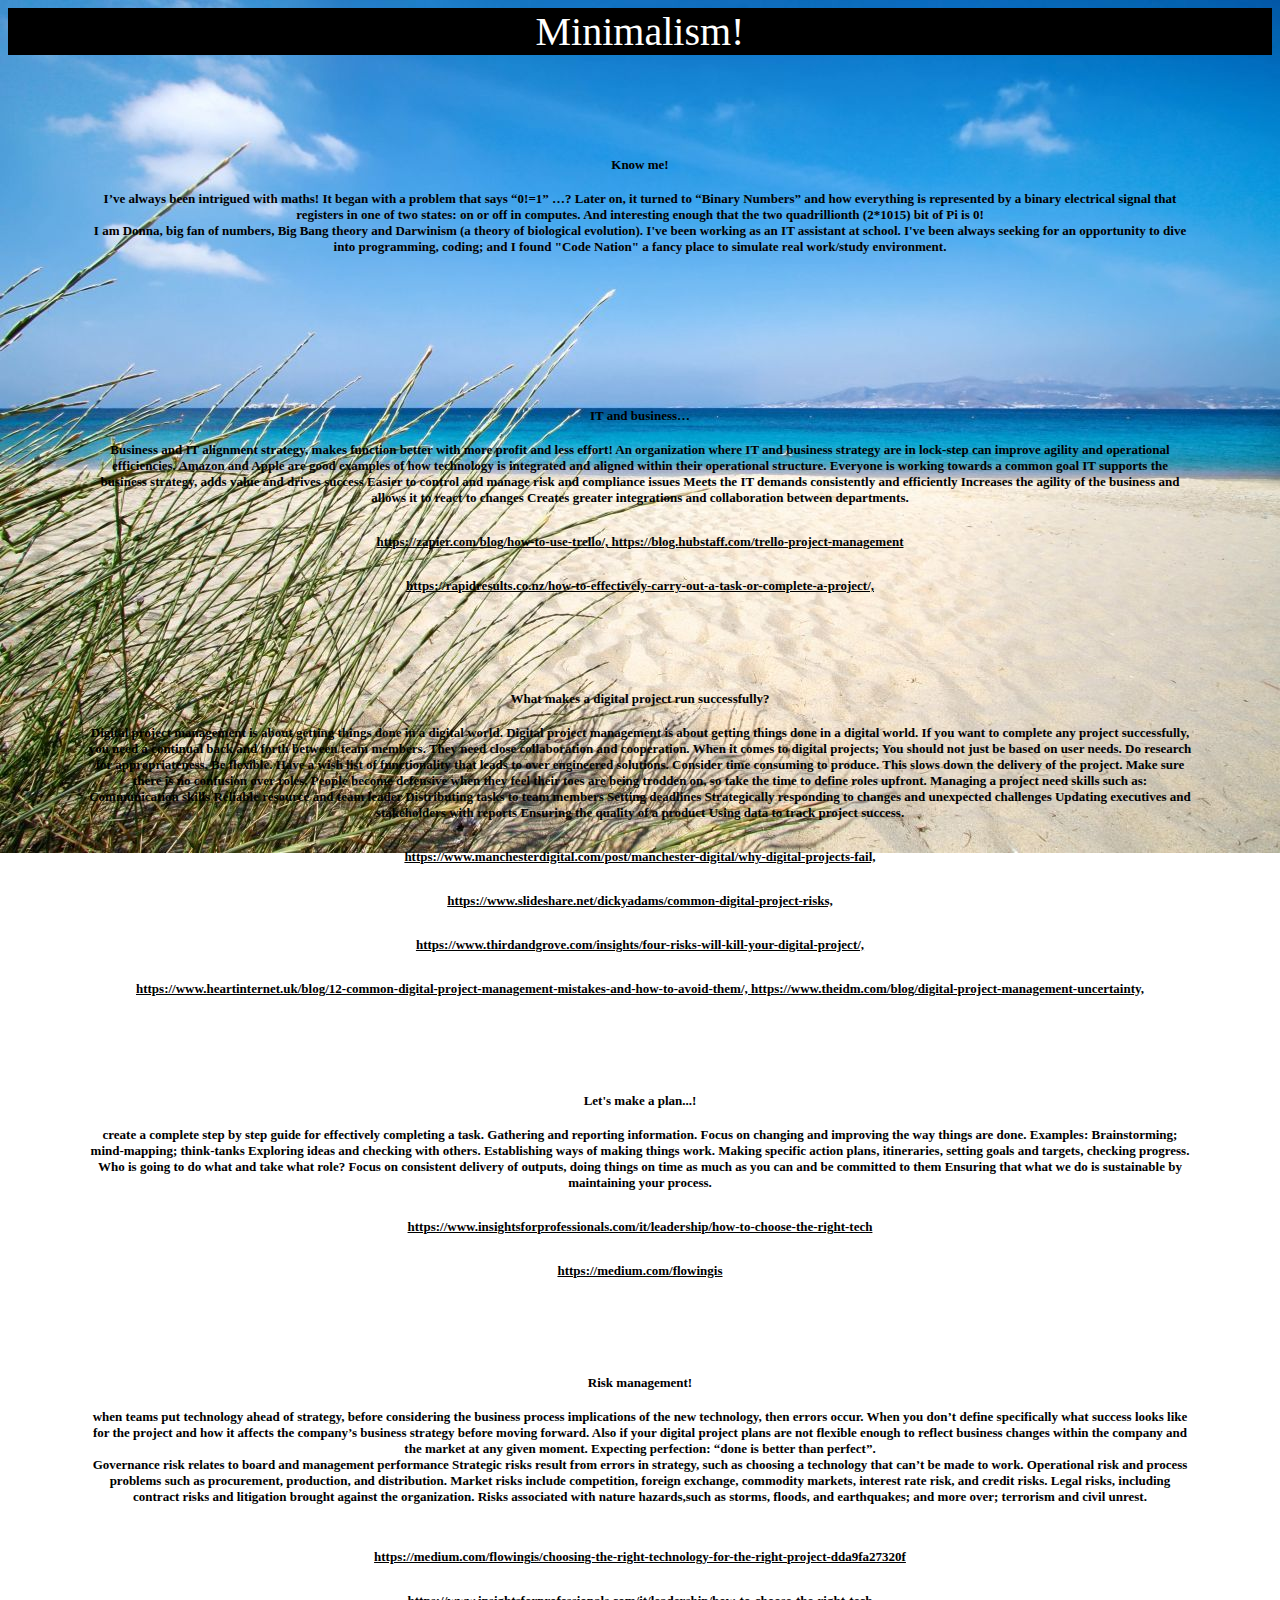
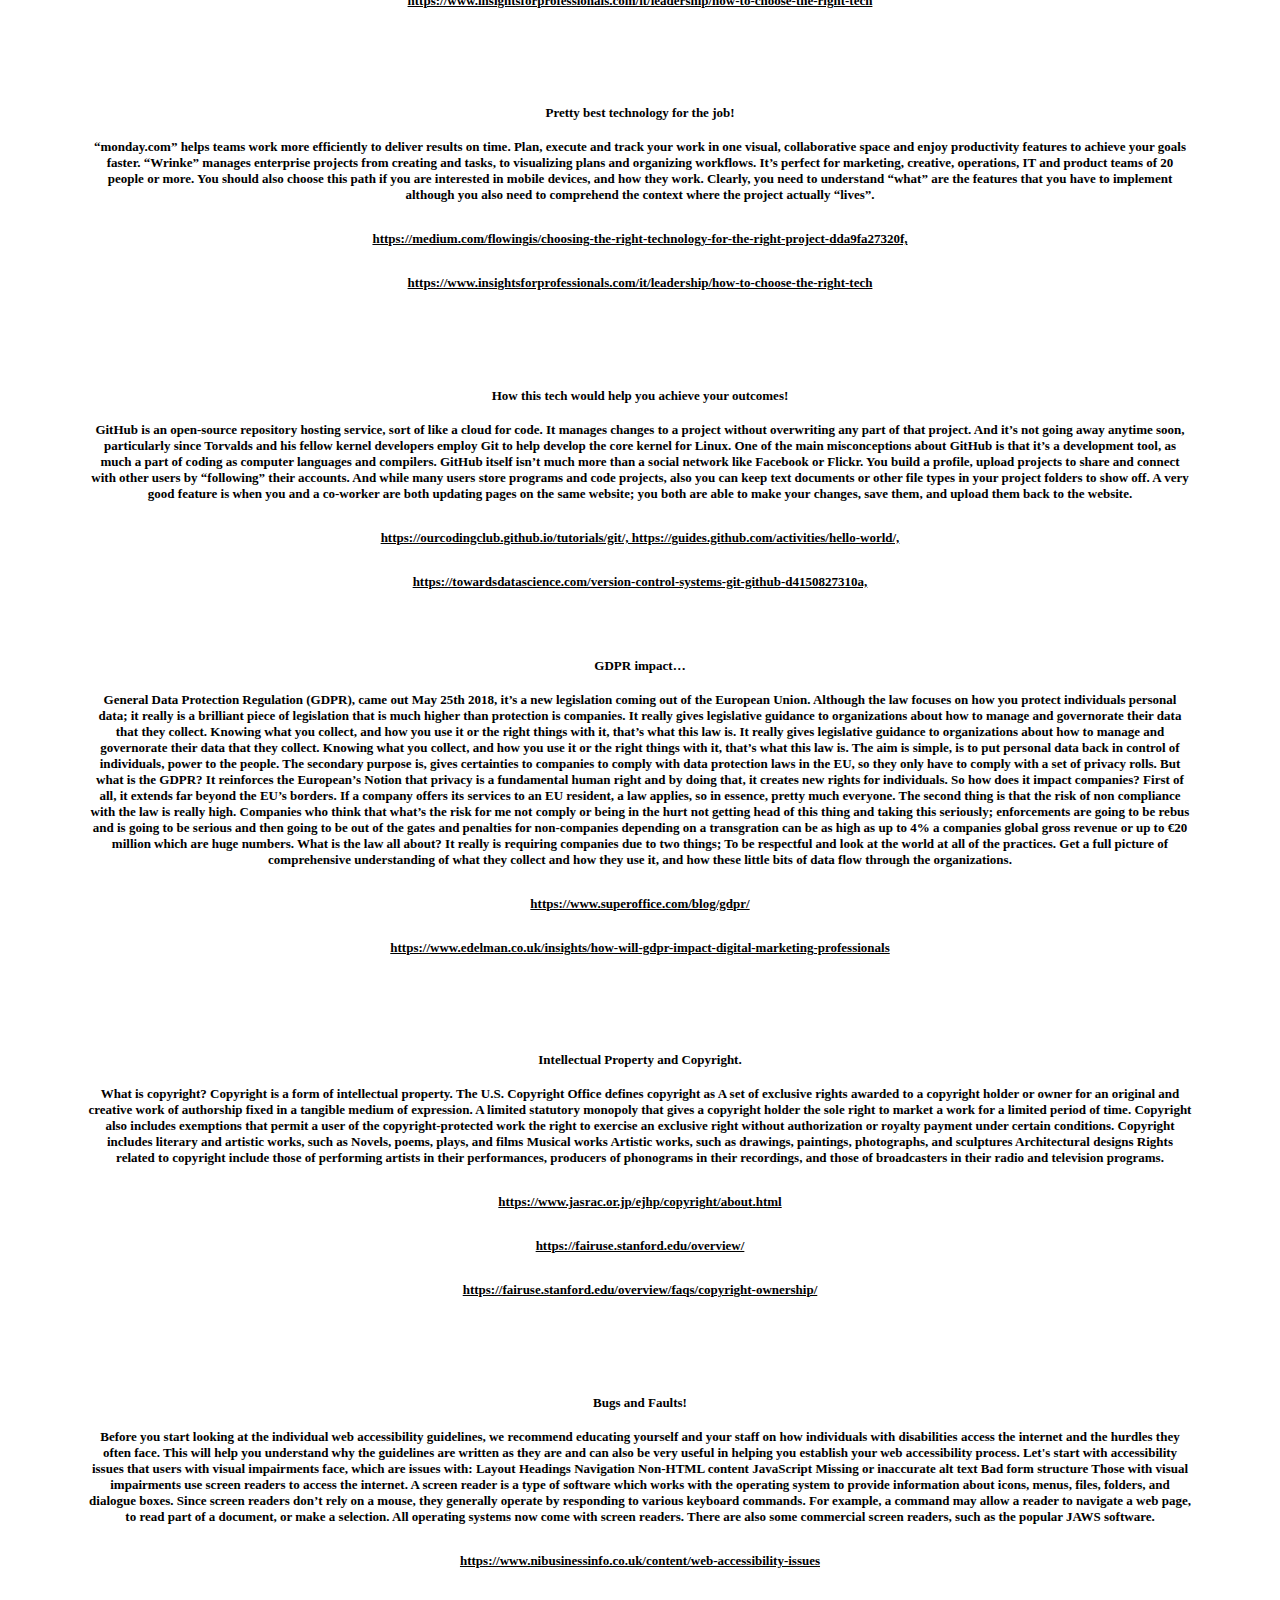
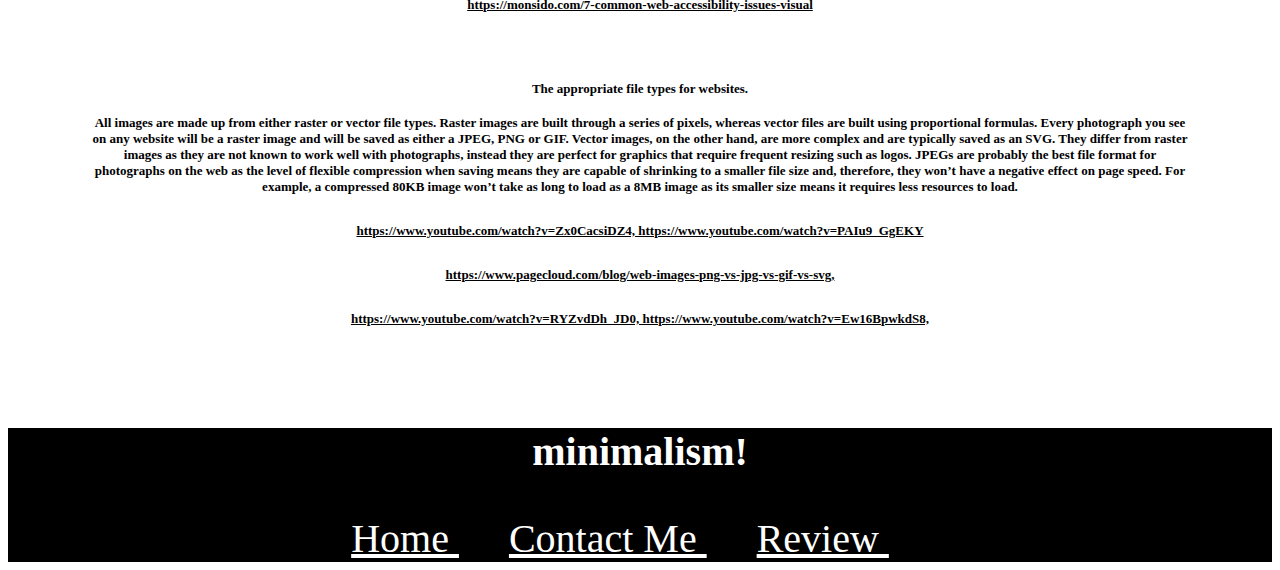
<file: index.html>
<!DOCTYPE html>
<html lang="en">

<head>
    <style>
        @import url('https://fonts.googleapis.com/css?family=Baloo+Chettan+2&display=swap');
       </style>
    <link rel="stylesheet" type="text/css" href="main.css">
    <title>Donna's web</title>
</head>

<body>
    <!-- changing background color:
    <body bgcolor="#E6E6FA"> </body>
    -->
    
    <!-- <div class="container">
        <img src="d.jpg" alt="Pic" class="image" style="width:100%">
        <div class="middle">
          <div class="text"></div>
        </div>
      </div> -->
    <div class="mini">
        Minimalism!
    </div>

    <!-- <p class="center large">Minimalism!</p> -->
    <!-- <div> -->
        <!-- <img src="vs1.jpg" alt="logo" > -->
        <!--menu here-->
    <!-- </div> -->
    <!-- <h1>Welcome to my website!</h1> -->

    <h2 class="centre large">

        <!-- Those Who Fan Your Flames... -->

        <p class="A">
        </p>

    </h2>

    <h6>
        Know me!
        <p>
            I’ve always been intrigued with maths! It began with a problem that says “0!=1” …? Later on, it turned to “Binary Numbers” and how everything is represented by a binary electrical signal that registers in one of two states: on or off in computes. And interesting enough that the two quadrillionth (2*1015) bit of Pi is 0! 
        
             <br>
             I am Donna, big fan of numbers, Big Bang theory and Darwinism (a theory of biological evolution). I've been working as an IT assistant at school. I've been always seeking for an opportunity to dive into programming, coding; and I found "Code Nation" a fancy place to simulate real work/study environment.
        </br>
             <p>
                <!-- <a href="https://www.cio.com/article/2438551/continuing-education-10-reasons-why-you-should-get-an-mba.html" target="_blank">
                    https://www.cio.com/article/2438551/continuing-education-10-reasons-why-you-should-get-an-mba.html
               </a> 
               </p>
            
               <p>
                <a href="https://www.quostar.com/blog/why-align-business-strategy-it-strategy/, " target="_blank">
                    https://www.quostar.com/blog/why-align-business-strategy-it-strategy/,
               </a> 
               </p>
            
               <p>
                <a href="https://www.business2community.com/tech-gadgets/importance-information-technology-business-today-01393380," target="_blank"> -->

               </a> 
               </p>
        </br>
            
            
        </p>
    </h6>


    <h6>
        IT and business…

        <p>
            Business and IT alignment strategy, makes function better with more profit and less effort! An organization where IT and business strategy are in lock-step can improve agility and operational efficiencies. Amazon and Apple are good examples of how technology is integrated and aligned within their operational structure. Everyone is working towards a common goal IT supports the business strategy, adds value and drives success Easier to control and manage risk and compliance issues Meets the IT demands consistently and efficiently Increases the agility of the business and allows it to react to changes Creates greater integrations and collaboration between departments.   
<br>
<p>
    <a href="https://zapier.com/blog/how-to-use-trello/, https://blog.hubstaff.com/trello-project-management/" target="_blank">
        https://zapier.com/blog/how-to-use-trello/, https://blog.hubstaff.com/trello-project-management
   </a> 
   </p>
   <p>
    <a href="https://rapidresults.co.nz/how-to-effectively-carry-out-a-task-or-complete-a-project/, " target="_blank">
        https://rapidresults.co.nz/how-to-effectively-carry-out-a-task-or-complete-a-project/,
    </a> 
   </p>
        </p>
    </h6>


    <h6>
        What makes a digital project run successfully?
        <p>
            Digital project management is about getting things done in a digital world.
            Digital project management is about getting things done in a digital world. If you want to complete any project successfully, you need a continual back and forth between team members. They need close collaboration and cooperation. When it comes to digital projects; You should not just be based on user needs. Do research for appropriateness. Be flexible. Have a wish list of functionality that leads to over engineered solutions. Consider time consuming to produce. This slows down the delivery of the project. Make sure there is no confusion over roles. People become defensive when they feel their toes are being trodden on, so take the time to define roles upfront. Managing a project need skills such as: Communication skills Reliable resource and team leader Distributing tasks to team members Setting deadlines Strategically responding to changes and unexpected challenges Updating executives and stakeholders with reports Ensuring the quality of a product Using data to track project success.
<br>
<p>
    <a href="https://www.manchesterdigital.com/post/manchester-digital/why-digital-projects-fail, " target="_blank">
        https://www.manchesterdigital.com/post/manchester-digital/why-digital-projects-fail, 
    </a> 
   </p>
   <p>
    <a href="https://www.slideshare.net/dickyadams/common-digital-project-risks," target="_blank">
        https://www.slideshare.net/dickyadams/common-digital-project-risks,
    </a> 
   </p>
   <p>
    <a href="https://www.thirdandgrove.com/insights/four-risks-will-kill-your-digital-project/, " target="_blank">
        https://www.thirdandgrove.com/insights/four-risks-will-kill-your-digital-project/,
    </a> 
   </p>
   <p>
    <a href="https://www.heartinternet.uk/blog/12-common-digital-project-management-mistakes-and-how-to-avoid-them/, https://www.theidm.com/blog/digital-project-management-uncertainty, " target="_blank">
        https://www.heartinternet.uk/blog/12-common-digital-project-management-mistakes-and-how-to-avoid-them/, https://www.theidm.com/blog/digital-project-management-uncertainty,
    </a> 
   <p>
        </p>
    </h6>


    <h6>
        Let's make a plan...!

        <p>
            
            create a complete step by step guide for effectively completing a task. Gathering and reporting information. Focus on changing and improving the way things are done. Examples: Brainstorming; mind-mapping; think-tanks Exploring ideas and checking with others.
            Establishing ways of making things work. Making specific action plans, itineraries, setting goals and targets, checking progress. Who is going to do what and take what role? Focus on consistent delivery of outputs, doing things on time as much as you can and be committed to them Ensuring that what we do is sustainable by maintaining your process.
            
            
        </br>
        <p>
            <a href="https://www.insightsforprofessionals.com/it/leadership/how-to-choose-the-right-tech" target="_blank">
                https://www.insightsforprofessionals.com/it/leadership/how-to-choose-the-right-tech
            </a> 
           </p>
           <p>
            <a href="https://medium.com/flowingis" target="_blank">
                https://medium.com/flowingis
            </a> 
           </p>
        </p>
    </h6>


    <h6>
        Risk management!

        <p>

            when teams put technology ahead of strategy, before considering the business process implications of the new technology, then errors occur.
            When you don’t define specifically what success looks like for the project and how it affects  the company’s business strategy before moving forward. Also if your digital project plans are not flexible enough to reflect business changes within the company and the market at any given moment.
            Expecting perfection: “done is better than perfect”.
            <br>
            Governance risk relates to board and management performance
            Strategic risks result from errors in strategy, such as choosing a technology that can’t be made to work.
            Operational risk and process problems such as procurement, production, and distribution.
            Market risks include competition, foreign exchange, commodity markets, interest rate risk, and credit risks.
            Legal risks, including contract risks and litigation brought against the organization.
            Risks associated with nature hazards,such as storms, floods, and earthquakes; and more over; terrorism and civil unrest.
        </br>
        </br>
        <p>
            <a href="https://medium.com/flowingis/choosing-the-right-technology-for-the-right-project-dda9fa27320f, " target="_blank">
                https://medium.com/flowingis/choosing-the-right-technology-for-the-right-project-dda9fa27320f
            </a> 
           </p>
           <p>
            <a href="https://www.insightsforprofessionals.com/it/leadership/how-to-choose-the-right-tech" target="_blank">
                https://www.insightsforprofessionals.com/it/leadership/how-to-choose-the-right-tech
            </a> 
           </p>
        </p>
    </h6>
    <!-- <a href="#INSERT_YOUR_OBJECT_NAME_HERE">Read More...</a> -->

    <h6>
        Pretty best technology for the job!

        <p>
            
            “monday.com” helps teams work more efficiently to deliver results on time. Plan, execute and track your work in one visual, collaborative space and enjoy productivity features to achieve your goals faster.
            “Wrinke” manages enterprise projects from creating and tasks, to visualizing plans and organizing workflows. It’s perfect for marketing, creative, operations, IT and product teams of 20 people or more.
            You should also choose this path if you are interested in mobile devices, and how they work. Clearly, you need to understand “what” are the features that you have to implement although you also need to comprehend the context where the project actually “lives”.
            
        <p>
            <a href="https://medium.com/flowingis/choosing-the-right-technology-for-the-right-project-dda9fa27320f, " target="_blank">
                https://medium.com/flowingis/choosing-the-right-technology-for-the-right-project-dda9fa27320f,
            </a> 
           </p>
           <p>
            <a href="https://www.insightsforprofessionals.com/it/leadership/how-to-choose-the-right-tech" target="_blank">
                https://www.insightsforprofessionals.com/it/leadership/how-to-choose-the-right-tech
            </a> 
           </p>
        </p>
    </h6>


    <h6>
        How this tech would help you achieve your outcomes!

        <p>
            GitHub is an open-source repository hosting service, sort of like a cloud for code. It manages changes to a project without overwriting any part of that project. And it’s not going away anytime soon, particularly since Torvalds and his fellow kernel developers employ Git to help develop the core kernel for Linux.
One of the main misconceptions about GitHub is that it’s a development tool, as much a part of coding as computer languages and compilers. GitHub itself isn’t much more than a social network like Facebook or Flickr. You build a profile, upload projects to share and connect with other users by “following” their accounts. And while many users store programs and code projects, also you can keep text documents or other file types in your project folders to show off. A very good feature is when you and a co-worker are both updating pages on the same website; you both are able to make your changes, save them, and upload them back to the website.

        </p>
        <p>
            <a href="https://ourcodingclub.github.io/tutorials/git/, https://guides.github.com/activities/hello-world/, " target="_blank">
                https://ourcodingclub.github.io/tutorials/git/, https://guides.github.com/activities/hello-world/,
            </a> 
           </p>
           <p>
            <a href="https://towardsdatascience.com/version-control-systems-git-github-d4150827310a, " target="_blank">
                https://towardsdatascience.com/version-control-systems-git-github-d4150827310a,
            </a> 
           </p>

    </h6>


    <h6>
        GDPR impact…

        <p>
            General Data Protection Regulation (GDPR), came out May 25th 2018, it’s a new legislation coming out of the European Union. Although the law focuses on how you protect individuals personal data; it really is a brilliant piece of legislation that is much higher than protection is companies.
            It really gives legislative guidance to organizations about how to manage and governorate their data that they collect. Knowing what you collect, and how you use it or the right things with it, that’s what this law is.
            It really gives legislative guidance to organizations about how to manage and governorate their data that they collect. Knowing what you collect, and how you use it or the right things with it, that’s what this law is.
            The aim is simple, is to put personal data back in control of individuals, power to the people. The secondary purpose is, gives certainties to companies to comply with data protection laws in the EU, so they only have to comply with a set of privacy rolls.
            But what is the GDPR?
            It reinforces the European’s Notion that privacy is a fundamental human right and by doing that, it creates new rights for individuals.
            So how does it impact companies?
            First of all, it extends far beyond the EU’s borders. If a company offers its services to an EU resident, a law applies, so in essence, pretty much everyone. The second thing is that the risk of non compliance with the law is really high. Companies who think that what’s the risk for me not comply or being in the hurt not getting head of this thing and taking this seriously; enforcements are going to be rebus and is going to be serious and then going to be out of the gates and penalties for non-companies depending on a transgration can be as high as up to 4% a companies global gross revenue or up to €20 million which are huge numbers.
            What is the law all about?
            It really is requiring companies due to two things;
            To be respectful and look at the world at all of the practices.
            Get a full picture of comprehensive understanding of what they collect and how they use it, and how these little bits of data flow through the organizations.
            
</br>
<p>
    <a href="https://www.superoffice.com/blog/gdpr/" target="_blank">
        https://www.superoffice.com/blog/gdpr/
    </a> 
   </p>
   <p>
    <a href="https://www.edelman.co.uk/insights/how-will-gdpr-impact-digital-marketing-professionals"  target="_blank">
        https://www.edelman.co.uk/insights/how-will-gdpr-impact-digital-marketing-professionals
    </a> 
   </p>
        </p>

    </h6>


    <!-- <img src="dogift.webp" alt="donnahtml5">
                                <img src="pi.gif" alt="donnahtml5"> -->



    <h6>
        Intellectual Property and Copyright.

        <p>
            What is copyright? Copyright is a form of intellectual property. The U.S. Copyright Office defines copyright as A set of exclusive rights awarded to a copyright holder or owner for an original and creative work of authorship fixed in a tangible medium of expression. A limited statutory monopoly that gives a copyright holder the sole right to market a work for a limited period of time. Copyright also includes exemptions that permit a user of the copyright-protected work the right to exercise an exclusive right without authorization or royalty payment under certain conditions.
Copyright includes literary and artistic works, such as Novels, poems, plays, and films Musical works Artistic works, such as drawings, paintings, photographs, and sculptures Architectural designs

Rights related to copyright include those of performing artists in their performances, producers of phonograms in their recordings, and those of broadcasters in their radio and television programs.
    </br>  
    <p>
        <a href="https://www.jasrac.or.jp/ejhp/copyright/about.html" target="_blank">
            https://www.jasrac.or.jp/ejhp/copyright/about.html
        </a> 
       </p>
       <p>
        <a href="https://fairuse.stanford.edu/overview/" target="_blank">
            https://fairuse.stanford.edu/overview/
        </a> 
       </p>
       <p>
        <a href="https://fairuse.stanford.edu/overview/faqs/copyright-ownership/" target="_blank">
            https://fairuse.stanford.edu/overview/faqs/copyright-ownership/
        </a> 
       </p>    
   </p>
    </h6>


    <h6>
        Bugs and Faults!

        <p>
            Before you start looking at the individual web accessibility guidelines, we recommend educating yourself and your staff on how individuals with disabilities access the internet and the hurdles they often face. This will help you understand why the guidelines are written as they are and can also be very useful in helping you establish your web accessibility process. Let's start with accessibility issues that users with visual impairments face, which are issues with: Layout Headings Navigation Non-HTML content JavaScript Missing or inaccurate alt text Bad form structure Those with visual impairments use screen readers to access the internet. A screen reader is a type of software which works with the operating system to provide information about icons, menus, files, folders, and dialogue boxes. Since screen readers don’t rely on a mouse, they generally operate by responding to various keyboard commands. For example, a command may allow a reader to navigate a web page, to read part of a document, or make a selection. All operating systems now come with screen readers. There are also some commercial screen readers, such as the popular JAWS software.

        </p>
        
<p>
    <a href="https://www.nibusinessinfo.co.uk/content/web-accessibility-issues, " target="_blank">
        https://www.nibusinessinfo.co.uk/content/web-accessibility-issues
    </a> 
   </p>
   <p>
    <a href="https://monsido.com/7-common-web-accessibility-issues-visual," target="_blank">
        https://monsido.com/7-common-web-accessibility-issues-visual
    </a> 
   </p>

    </h6>


    <h6>
        The appropriate file types for websites.

        <p>
            All images are made up from either raster or vector file types. Raster images are built through a series of pixels, whereas vector files are built using proportional formulas. Every photograph you see on any website will be a raster image and will be saved as either a JPEG, PNG or GIF. Vector images, on the other hand, are more complex and are typically saved as an SVG. They differ from raster images as they are not known to work well with photographs, instead they are perfect for graphics that require frequent resizing such as logos. JPEGs are probably the best file format for photographs on the web as the level of flexible compression when saving means they are capable of shrinking to a smaller file size and, therefore, they won’t have a negative effect on page speed. For example, a compressed 80KB image won’t take as long to load as a 8MB image as its smaller size means it requires less resources to load.
            <p>
                <a href="https://www.youtube.com/watch?v=Zx0CacsiDZ4, https://www.youtube.com/watch?v=PAIu9_GgEKY" target="_blank">
                    https://www.youtube.com/watch?v=Zx0CacsiDZ4, https://www.youtube.com/watch?v=PAIu9_GgEKY
                </a> 
               </p>
               <p>
                <a href="https://www.pagecloud.com/blog/web-images-png-vs-jpg-vs-gif-vs-svg, " target="_blank">
                    https://www.pagecloud.com/blog/web-images-png-vs-jpg-vs-gif-vs-svg,
                </a> 
               </p>
               <p>
                <a href="https://www.youtube.com/watch?v=RYZvdDh_JD0, https://www.youtube.com/watch?v=Ew16BpwkdS8, " target="_blank">
                    https://www.youtube.com/watch?v=RYZvdDh_JD0, https://www.youtube.com/watch?v=Ew16BpwkdS8, 
                </a> 
               </p>
        </p>

    </h6>
    </body>

    <body>

    <div class="mini">

        <h3>

            minimalism!
        </h3>

       

        <a href="index.html"> Home </a> &nbsp;&nbsp;&nbsp;&nbsp;
        <!-- <a href="page2.html"> Privacy Statement </a> &nbsp;&nbsp;&nbsp;&nbsp; -->
        <!-- <a href="page3.html"> Terms & Conditions </a> &nbsp;&nbsp;&nbsp; -->
        <a href="cantact me.html"> Contact Me </a> &nbsp;&nbsp;&nbsp;&nbsp;
        <a href="review.html"> Review </a> &nbsp;&nbsp;&nbsp;&nbsp;
        <!-- <a href="page6.html"> Live As A Minimalism </a> &nbsp;&nbsp;&nbsp;&nbsp; -->

       
        <!-- <a href="page7.html"> Permission </a> &nbsp;&nbsp;&nbsp; -->
        <!-- <a href="page8.html"> Minimalism Room </a> &nbsp;&nbsp;&nbsp; -->
        <!-- <a href="page9.html"> Advertise </a> &nbsp;&nbsp;&nbsp; -->
        <!-- <div>
            <button type="button">Home</button>
            <button type="button">Partner With Us</button>
            <button type="button">Work For Us</button>
        </div> -->
        <!-- <a href="#facebook_ads_example">Click here to see an example of how a company uses Facebook ads.</a> -->

    </div>
    







    <!-- 

    <p>
        There is very useful, more detailed information about designing for blind or visually impaired users at www.rnib.org.uk/digital/hints.htm and you can get a free home eye test on this site, and some other information too.
    <br>
    Our switchboard number is 01908 672787. 
    </br>   
    <br>
    Each area of our business has dedicated numbers which can be found on the relevant page of this website. Alternatively, get in contact with us using the form below.
    </br>
    
    </p>
    <p>

    <a href= "https://sava.co.uk/"> Here</a> you can find more information.
    <!-- will open in a same page -->

    <!-- </p> -->

    <!-- 
    
        <p>
        <a href= "https://sava.co.uk/software/" target="_blank"> Software </a> are available!
        <!-- will open in a new tab -->
    <!-- </p> -->
    <!-- 
        <img src="vs1.jpg" alt="logo" height="97" width="77">
        <img src="ht.jpg" alt="img" height="96" width="78">

        <br>

        <a href= "https://sava.co.uk/"> <img src="vs1.jpg" alt="logo" height="97" width="77"> </a>
        <!-- you can click on a pic and it take you to the related web-->






</body>

</html>
</file>
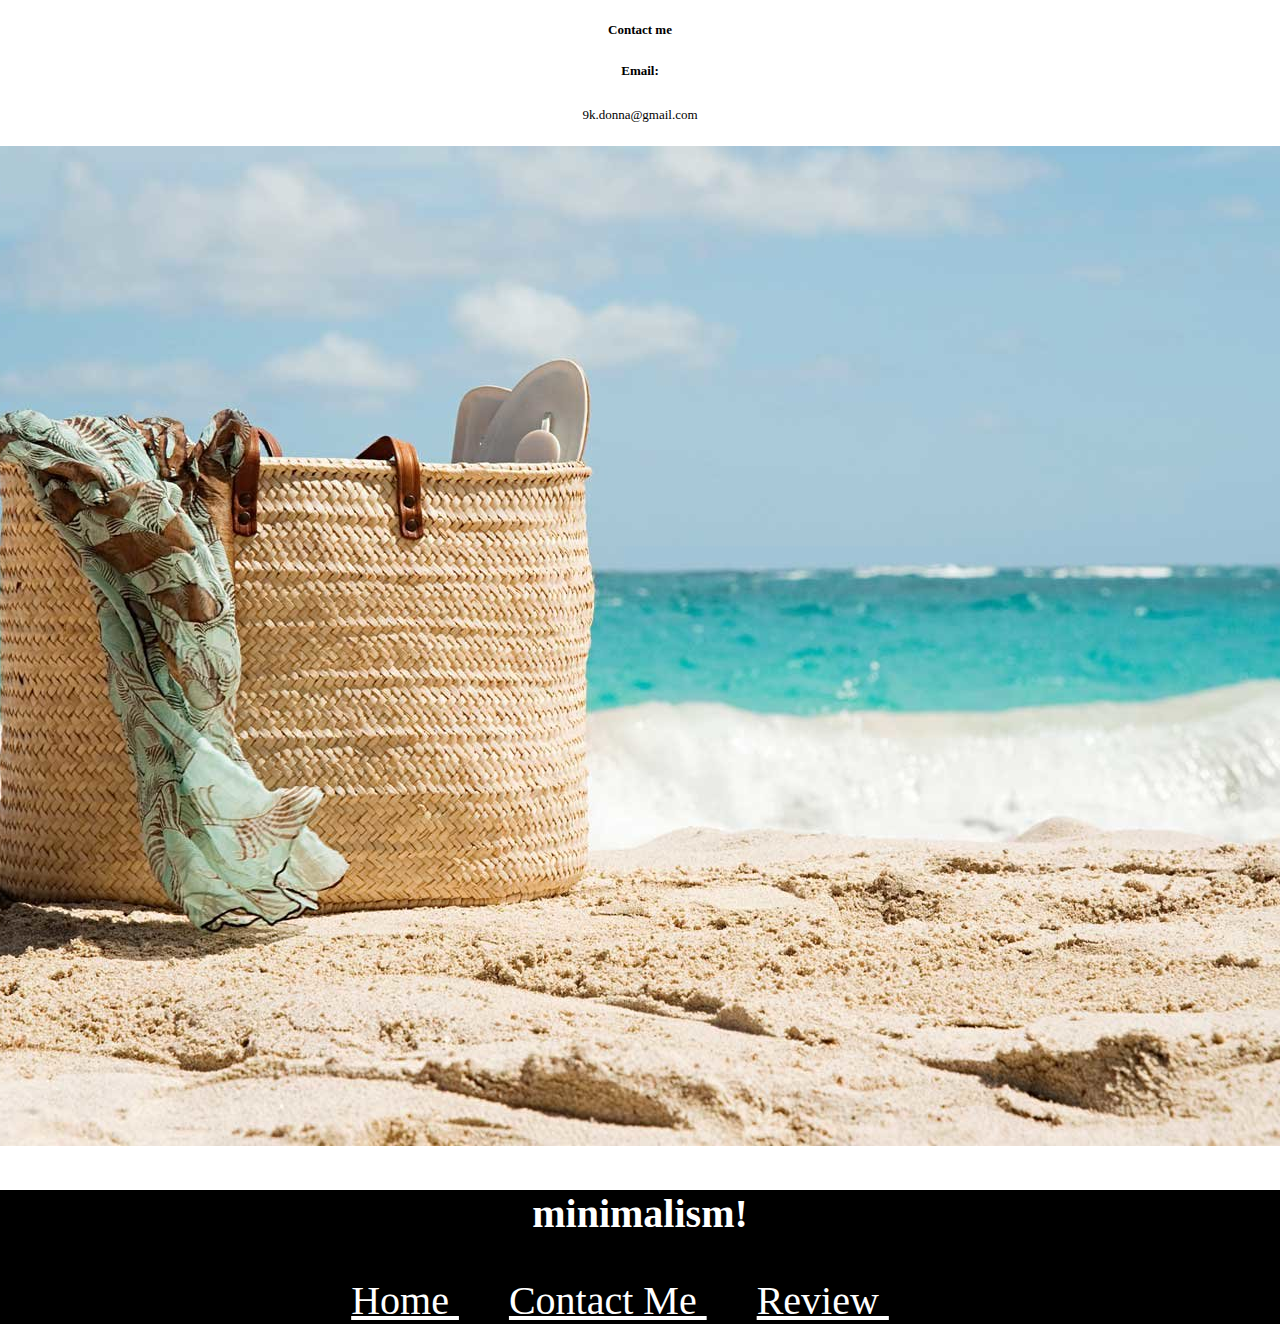
<file: cantact me.html>
<!DOCTYPE html>
<html lang="en">
<head>
    <meta charset="UTF-8">
    <link rel="stylesheet" type="text/css" href="Contact Me.css">
    <title>Document</title>
</head>
<body>
    
<div class= "bigger"> 
    <h1>Contact me</h1>

    <h2>Email:</h2>
    <p>
        9k.donna@gmail.com
        </p>


    </div>
    <img src="she.jpg" alt="beach">
    <div class="mini">

        <h3>

            minimalism!
        </h3>

       

        <a href="index.html"> Home </a> &nbsp;&nbsp;&nbsp;&nbsp;
        <!-- <a href="page2.html"> Privacy Statement </a> &nbsp;&nbsp;&nbsp;&nbsp; -->
        <!-- <a href="page3.html"> Terms & Conditions </a> &nbsp;&nbsp;&nbsp; -->
        <a href="cantact me.html"> Contact Me </a> &nbsp;&nbsp;&nbsp;&nbsp;
        <a href="review.html"> Review </a> &nbsp;&nbsp;&nbsp;&nbsp;
        <!-- <a href="page6.html"> Live As A Minimalism </a> &nbsp;&nbsp;&nbsp;&nbsp; -->

       
        <!-- <a href="page7.html"> Permission </a> &nbsp;&nbsp;&nbsp; -->
        <!-- <a href="page8.html"> Minimalism Room </a> &nbsp;&nbsp;&nbsp; -->
        <!-- <a href="page9.html"> Advertise </a> &nbsp;&nbsp;&nbsp; -->
        <!-- <div>
            <button type="button">Home</button>
            <button type="button">Partner With Us</button>
            <button type="button">Work For Us</button>
        </div> -->
        <!-- <a href="#facebook_ads_example">Click here to see an example of how a company uses Facebook ads.</a> -->

    </div>
    
</body>
</html>
</file>
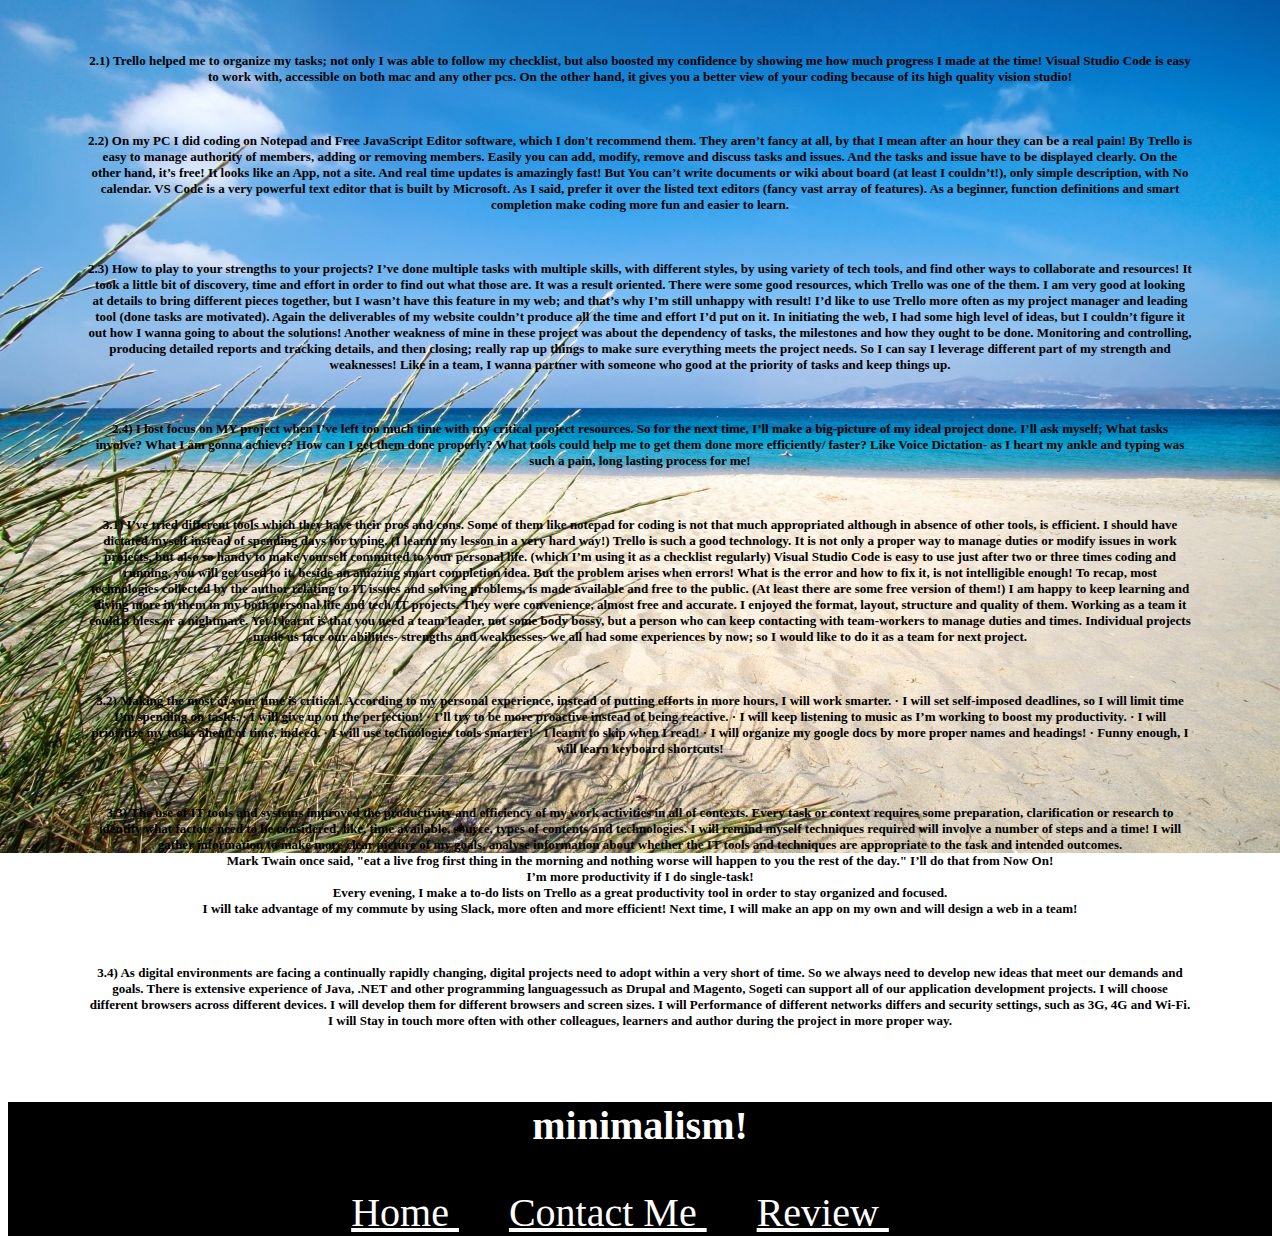
<file: review.html>
<!DOCTYPE html>
<html lang="en">

<head>
  <style>
    @import url('https://fonts.googleapis.com/css?family=Baloo+Chettan+2&display=swap');
   </style>
  <link rel="stylesheet" type="text/css" href="main.css">
    <body>

   <h6>
    
    <p>2.1) Trello helped me to organize my tasks; not only I was able to follow my checklist, but also boosted my confidence by showing me how much progress I made at the time!
Visual Studio Code is easy to work with, accessible on
both mac and any other pcs. On the other hand, it gives you a better view of
your coding because of its high quality vision studio!

<br>
</br>
<br>
</br>

2.2) On my PC I did coding on Notepad and Free JavaScript Editor software, which I don't recommend them. They aren’t fancy at all, by that I mean after an hour they can be a real pain!
By Trello is easy to manage authority of members, adding or removing members.   Easily you can add, modify, remove and discuss tasks and issues. And the tasks and issue have to be displayed clearly.  
On the other hand, it’s free! It looks like an App, not a site. And real time updates is amazingly fast!
But You can’t write documents or wiki about board (at least I couldn’t!), only simple description, with No calendar.
VS Code is a very powerful text editor that is built by Microsoft. As I said, prefer it over the listed text editors (fancy vast array of features). As a beginner, function definitions and smart completion make coding more fun and easier to learn.

<br>
</br>
<br>
</br>

2.3)  How to play to your strengths to your projects?
 I’ve done multiple tasks with multiple skills, with different styles, by using variety of tech tools, and find other ways to collaborate and resources! It took a little bit of discovery, time and effort in order to find out what those are. It was a result oriented.
There were some good resources, which Trello was one of the them.
I am very good at looking at details to bring different pieces together, but I wasn’t have this feature in my web; and that’s why I’m still unhappy with result!
I’d like to use Trello more often as my project manager and leading tool (done tasks are motivated).  Again the deliverables of my website couldn’t produce all the time and effort I’d put on it.
In initiating the web, I had some high level of ideas, but I couldn’t figure it out how I wanna going to about the solutions!
Another weakness of mine in these project was about the dependency of tasks, the milestones and how they ought to be done.
Monitoring and controlling, producing detailed reports and tracking details, and then closing; really rap up things to make sure everything meets the project needs. So I can say I leverage different part of my strength and weaknesses! Like in a team, I wanna partner with someone who good at the priority of tasks and keep things up. 

<br>
</br>
<br>
</br>

2.4) I lost focus on MY project when I’ve left too much time with my critical project resources. So for the next time, I’ll make a big-picture of my ideal project done. I’ll ask myself;
What tasks involve?
What I am gonna achieve?
How can I get them done properly? What tools could help me to get them done more efficiently/ faster? Like Voice Dictation- as I heart my ankle and typing was such a pain, long lasting process for me!

<br>
</br>
<br>
</br>

3.1) I’ve tried different tools which they have their pros and cons. Some of them like notepad for coding is not that much appropriated although in absence of other tools, is efficient.
I should have dictated myself instead of spending days for typing. (I learnt my lesson in a very hard way!)
Trello is such a good technology. It is not only a proper way to manage duties or modify issues in work projects, but also so handy to make yourself committed to your personal life. (which I’m using it as a checklist regularly)
Visual Studio Code is easy to use just after two or three times coding and running, you will get used to it, beside an amazing smart completion idea.
But the problem arises when errors! What is the error and how to fix it, is not intelligible enough!
To recap, most technologies collected by the author relating to IT issues and solving problems, is made available and free to the public. (At least there are some free version of them!)
I am happy to keep learning and diving more in them in my both personal life and tech/IT projects.
They were convenience, almost free and accurate. I enjoyed the format, layout, structure and quality of them.
Working as a team it could a bless or a nightmare. Yet I learnt is that you need a team leader, not some body bossy, but a person who can keep contacting with team-workers to manage duties and times.
Individual projects made us face our abilities- strengths and weaknesses- we all had some experiences by now; so I would like to do it as a team for next project.

<br>
</br>
<br>
</br>

3.2) Making the most of your time is critical. According to my personal experience, instead of putting efforts in more hours, I will work smarter.
·       I will set self-imposed deadlines, so I will limit time I’m spending on tasks.
·       I will give up on the perfection!
·       I’ll try to be more proactive instead of being reactive.
·       I will keep listening to music as I’m working to boost my productivity.
·       I will prioritize my tasks ahead of time, indeed.
·       I will use technologies tools smarter!
·       I learnt to skip when I read!
·       I will organize my google docs by more proper names and headings!
·       Funny enough, I will learn keyboard shortcuts!

<br>
</br>
<br>
</br>

3.3) The use of IT tools and systems improved the productivity and efficiency of my work activities in all of contexts. Every task or context requires some preparation, clarification or research to identify what factors need to be considered, like, time available, source, types of contents and technologies.
I will remind myself techniques required will involve a number of steps and a time!
I will gather information to make more clear picture of my goals, analyse information about whether the IT tools and techniques are appropriate to the task and intended outcomes.
<br>
Mark Twain once said, "eat a live frog first thing in the morning and nothing worse will happen to you the rest of the day." I’ll do that from Now On!
</br>
I’m more productivity if I do single-task!
<br>
Every evening, I make a to-do lists on Trello as a great productivity tool in order to stay organized and focused.
</br>
I will take advantage of my commute by using Slack, more often and
more efficient!
Next time, I will make an app on my own and will design a web in a team!

<br>
</br>
<br>
</br>

3.4) As digital environments are facing a continually rapidly changing, digital projects need to adopt within a very short of time.
So we always need to develop new ideas that meet our demands and goals.
There is extensive experience of Java, .NET and other programming languagessuch as Drupal and Magento, Sogeti can support all of our application development projects.
I will choose different browsers across different devices.
I will develop them for different browsers and screen sizes.
I will Performance of different networks differs and security settings, such as 3G, 4G and Wi-Fi.
I will Stay in touch more often with other colleagues, learners and author during the project in more proper way.
</p>
</h6>

<div class="mini">

  <h3>

      minimalism!
  </h3>

 

  <a href="index.html"> Home </a> &nbsp;&nbsp;&nbsp;&nbsp;
  <!-- <a href="page2.html"> Privacy Statement </a> &nbsp;&nbsp;&nbsp;&nbsp; -->
  <!-- <a href="page3.html"> Terms & Conditions </a> &nbsp;&nbsp;&nbsp; -->
  <a href="cantact me.html"> Contact Me </a> &nbsp;&nbsp;&nbsp;&nbsp;
  <a href="review.html"> Review </a> &nbsp;&nbsp;&nbsp;&nbsp;
  <!-- <a href="page6.html"> Live As A Minimalism </a> &nbsp;&nbsp;&nbsp;&nbsp; -->

 
  <!-- <a href="page7.html"> Permission </a> &nbsp;&nbsp;&nbsp; -->
  <!-- <a href="page8.html"> Minimalism Room </a> &nbsp;&nbsp;&nbsp; -->
  <!-- <a href="page9.html"> Advertise </a> &nbsp;&nbsp;&nbsp; -->
  <!-- <div>
      <button type="button">Home</button>
      <button type="button">Partner With Us</button>
      <button type="button">Work For Us</button>
  </div> -->
  <!-- <a href="#facebook_ads_example">Click here to see an example of how a company uses Facebook ads.</a> -->

</div>

    </body>

</head>
</file>
<file: main.css>
@import url('https://fonts.googleapis.com/css?family=Indie+Flower&display=swap');
html {
    background-image: url(gr.jpg);
    background-repeat: no-repeat;
    background-size: 100%;
    background-attachment: fixed;
    /* background-image: url("tenor.gif")  */
    /* background-color: rgba (255, 99, 71, 0.8);  */
}
*{
   
    /* background-color: rgb(228, 149, 228); */
    color: black;

    box-sizing: border-box;
    /* padding: 10px; */
}
a {

}
p, h1, h2, h6{
    text-align: center;
    font-size: 13px;

    
    padding: 5px 40px 10px 40px; 
       
}
.mini {
    position: relative;
    font-size: 40px;
    /* box-sizing: border-box;
    padding: 10px 10px 10px 10px;  */
    background-color: black;
    color: white;
    text-align: center;
    
}

.mini h3 {
    color: white;
    font-size: 40px;
}
.mini a {
    color: white;
    
}
/* .mini {
    width: 100%;
    text-align: center;
} */
/* #center  {
    width: 100%;
    text-align: center;
} */
  

/* 
.container {
    position: relative;
    width: 50%;
  }
  
  .image {
    opacity: 1;
    display: block;
    width: 100%;
    height: auto;
    transition: .5s ease;
    backface-visibility: hidden;
  }
  
  .middle {
    transition: .5s ease;
    opacity: 0;
    position: absolute;
    top: 50%;
    left: 50%;
    transform: translate(-50%, -50%);
    -ms-transform: translate(-50%, -50%);
    text-align: center;
  }
  
  .container:hover .image {
    opacity: 0.3;
  }
  
  .container:hover .middle {
    opacity: 1;
  }
  
  .text {
    background-color: #4CAF50;
    color: white;
    font-size: 16px;
    padding: 16px 32px;
  }
 */


/* .centre {
   
    text-align: center;
}

.large { 
    font-size: 23px;
} */



 /* .A {
    font-family: 'Indie Flower', cursive;
    background-color: yellow;
    color: black;
    font-size: larger;       
 }  */

/* .minib {
    font-size: 30px;
    box-sizing: border-box;
    padding: 10px 100px 10px 10px;
    background-color: black;
    color: white;
    text-align: left;
} */

.bigger {
    font-size: 50px;
}
</file>
<file: Contact Me.css>
html {
    /* background-color: gold;; */
    background-repeat: no-repeat;
    background-size: cover;  
    display: flex;
    justify-content: center;
    text-align: center;
}

*{
   
    /* background-color: rgb(228, 149, 228); */
    color: black;

    box-sizing: border-box;
    /* padding: 10px; */
}
a {

}
p, h1, h2, h6{
    text-align: center;
    font-size: 13px;

    
    padding: 5px 40px 10px 40px; 
       
}
.mini {
    position: relative;
    font-size: 40px;
    /* box-sizing: border-box;
    padding: 10px 10px 10px 10px;  */
    background-color: black;
    color: white;
    text-align: center;
    
}

.mini h3 {
    color: white;
    font-size: 40px;
}
.mini a {
    color: white;
    
}
/* .mini {
    width: 100%;
    text-align: center;
} */
/* #center  {
    width: 100%;
    text-align: center;
} */
  

/* 
.container {
    position: relative;
    width: 50%;
  }
  
  .image {
    opacity: 1;
    display: block;
    width: 100%;
    height: auto;
    transition: .5s ease;
    backface-visibility: hidden;
  }
  
  .middle {
    transition: .5s ease;
    opacity: 0;
    position: absolute;
    top: 50%;
    left: 50%;
    transform: translate(-50%, -50%);
    -ms-transform: translate(-50%, -50%);
    text-align: center;
  }
  
  .container:hover .image {
    opacity: 0.3;
  }
  
  .container:hover .middle {
    opacity: 1;
  }
  
  .text {
    background-color: #4CAF50;
    color: white;
    font-size: 16px;
    padding: 16px 32px;
  }
 */


/* .centre {
   
    text-align: center;
}

.large { 
    font-size: 23px;
} */



 /* .A {
    font-family: 'Indie Flower', cursive;
    background-color: yellow;
    color: black;
    font-size: larger;       
 }  */

/* .minib {
    font-size: 30px;
    box-sizing: border-box;
    padding: 10px 100px 10px 10px;
    background-color: black;
    color: white;
    text-align: left;
} */

.bigger {
    font-size: 50px;
}
</file>
